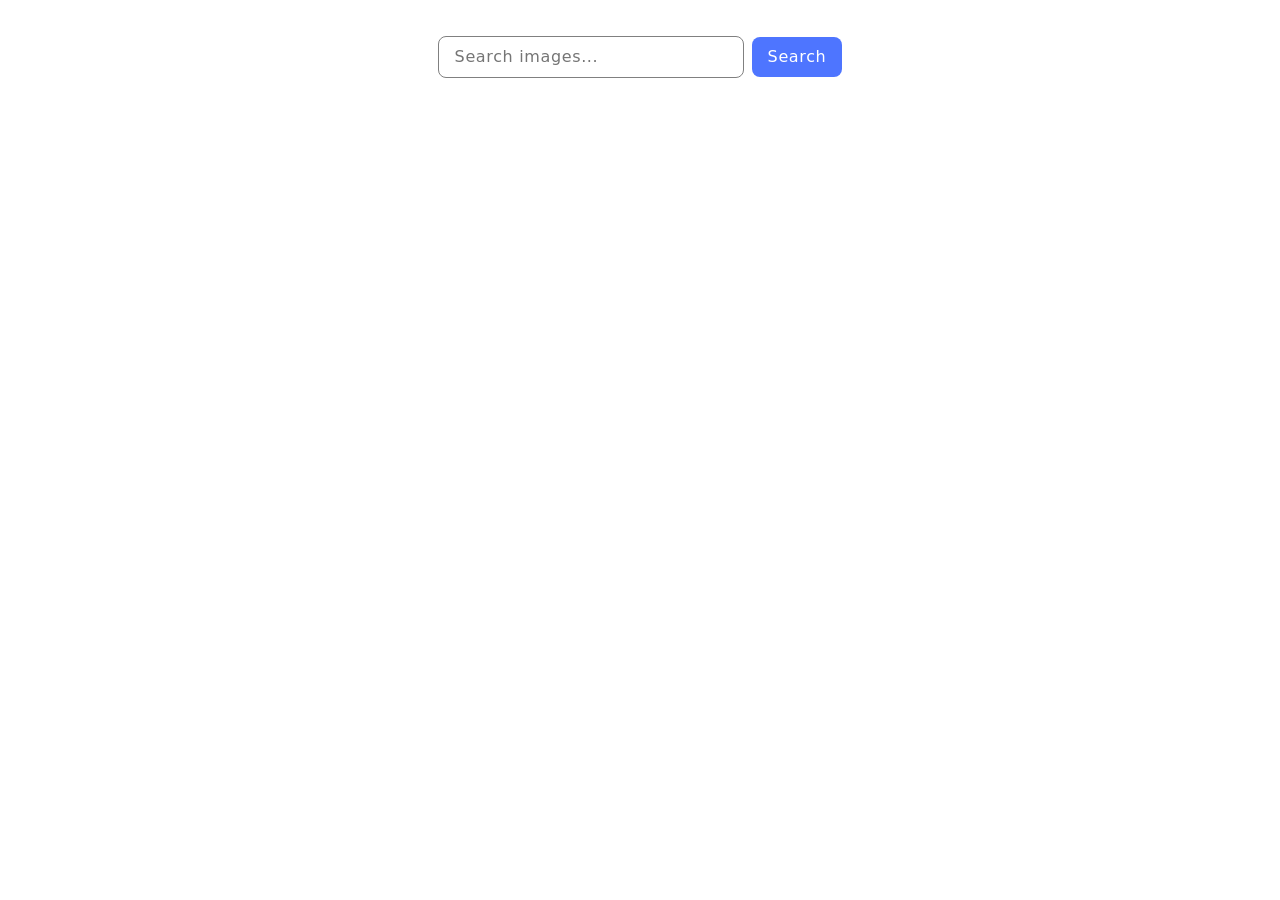
<file: src/index.html>
<!doctype html>
<html lang="en">
  <head>
    <meta charset="UTF-8" />
    <link rel="icon" type="image/svg+xml" href="/favicon.svg" />
    <meta name="viewport" content="width=device-width, initial-scale=1.0" />
    <title>Goit-js-hw-11</title>
    <link rel="preconnect" href="https://fonts.googleapis.com" />
    <link rel="preconnect" href="https://fonts.gstatic.com" crossorigin />
    <link
      href="https://fonts.googleapis.com/css2?family=Montserrat:wght@400;500;600;700&display=swap"
      rel="stylesheet"
    />
    <link rel="stylesheet" href="./css/styles.css" />
  </head>
  <body>
    <main>
      <form class="form">
        <label>
          <input
            type="text"
            name="search-text"
            placeholder="Search images..."
            required
          />
        </label>
        <button type="submit">Search</button>
      </form>
      <div class="loader-container" style="display: none">
        <span class="loader"></span>
      </div>
      <ul class="gallery"></ul>
    </main>
    <script type="module" src="./main.js"></script>
  </body>
</html>
</file>
<file: src/css/styles.css>
/* Common styles */
@import url('./reset.css');
@import url('./base.css');

.form {
  display: flex;
  justify-content: center;
  align-items: center;
  gap: 8px;
  margin-top: 36px;
  padding: 0;
}

.form label {
  display: flex;
  flex-direction: column;
}

.form input {
  font-family: var(--font-family);
  padding: 8px 16px;
  font-weight: 400;
  font-size: 16px;
  line-height: 150%;
  letter-spacing: 0.04em;
  color: #808080;
  border: 1px solid #808080;
  border-radius: 8px;
  min-width: 272px;
  outline: none;
}

.form input:focus,
.form input:hover {
  font-family: var(--font-family);
  color: #2e2f42;

  border: 1px solid #4e75ff;
  outline: none;
  background-color: transparent;
  background: #fff;
}

.form button {
  padding: 8px 16px;
  font-family: var(--font-family);
  font-weight: 500;
  font-size: 16px;
  line-height: 150%;
  letter-spacing: 0.04em;
  color: #fff;
  background-color: #4e75ff;
  border: none;
  border-radius: 8px;
  cursor: pointer;
  transition: background-color 0.3s;
}

.form button:hover {
  background-color: #6c8cff;
}

/* Loader styles */
.loader-container {
  display: flex;
  justify-content: center;
  align-items: center;
  min-height: 200px;
}

.loader {
  position: relative;
  width: 64px;
  height: 64px;
  background-color: rgba(0, 0, 0, 0.5);
  overflow: hidden;
}
.loader:after {
  content: '';
  position: absolute;
  inset: 8px;
  margin: auto;
  background: #222b32;
}
.loader:before {
  content: '';
  position: absolute;
  inset: -15px;
  margin: auto;
  background: #00de0b;
  animation: diamondLoader 2s linear infinite;
}
@keyframes diamondLoader {
  0%,
  10% {
    transform: translate(-64px, -64px) rotate(-45deg);
  }
  90%,
  100% {
    transform: translate(0px, 0px) rotate(-45deg);
  }
}

/* Gallery styles */
.gallery {
  display: flex;
  flex-wrap: wrap;
  gap: 24px;
  margin-top: 32px;
  justify-content: center;
}

.gallery-item {
  display: flex;
  flex-direction: column;
  border: 1px solid #808080;
  overflow: hidden;
  transition:
    transform 0.3s,
    box-shadow 0.3s;
}

.gallery-item:hover {
  transform: scale(1.05);
  box-shadow: 0 4px 8px rgba(0, 0, 0, 0.2);
}

.gallery-link {
  display: block;
  text-decoration: none;
}

.gallery-image {
  width: 360px;
  height: 200px;
  object-fit: cover;
  display: block;
}

.gallery-info {
  display: flex;
  gap: 16px;
  padding: 4px 20px 4px 20px;
  justify-content: space-around;
  background-color: #fff;
}

.info-item {
  display: flex;
  flex-direction: column;
  align-items: center;
  gap: 4px;
  font-size: 12px;
  color: #2e2f42;
}

.info-item b {
  font-weight: 600;
}
</file>
